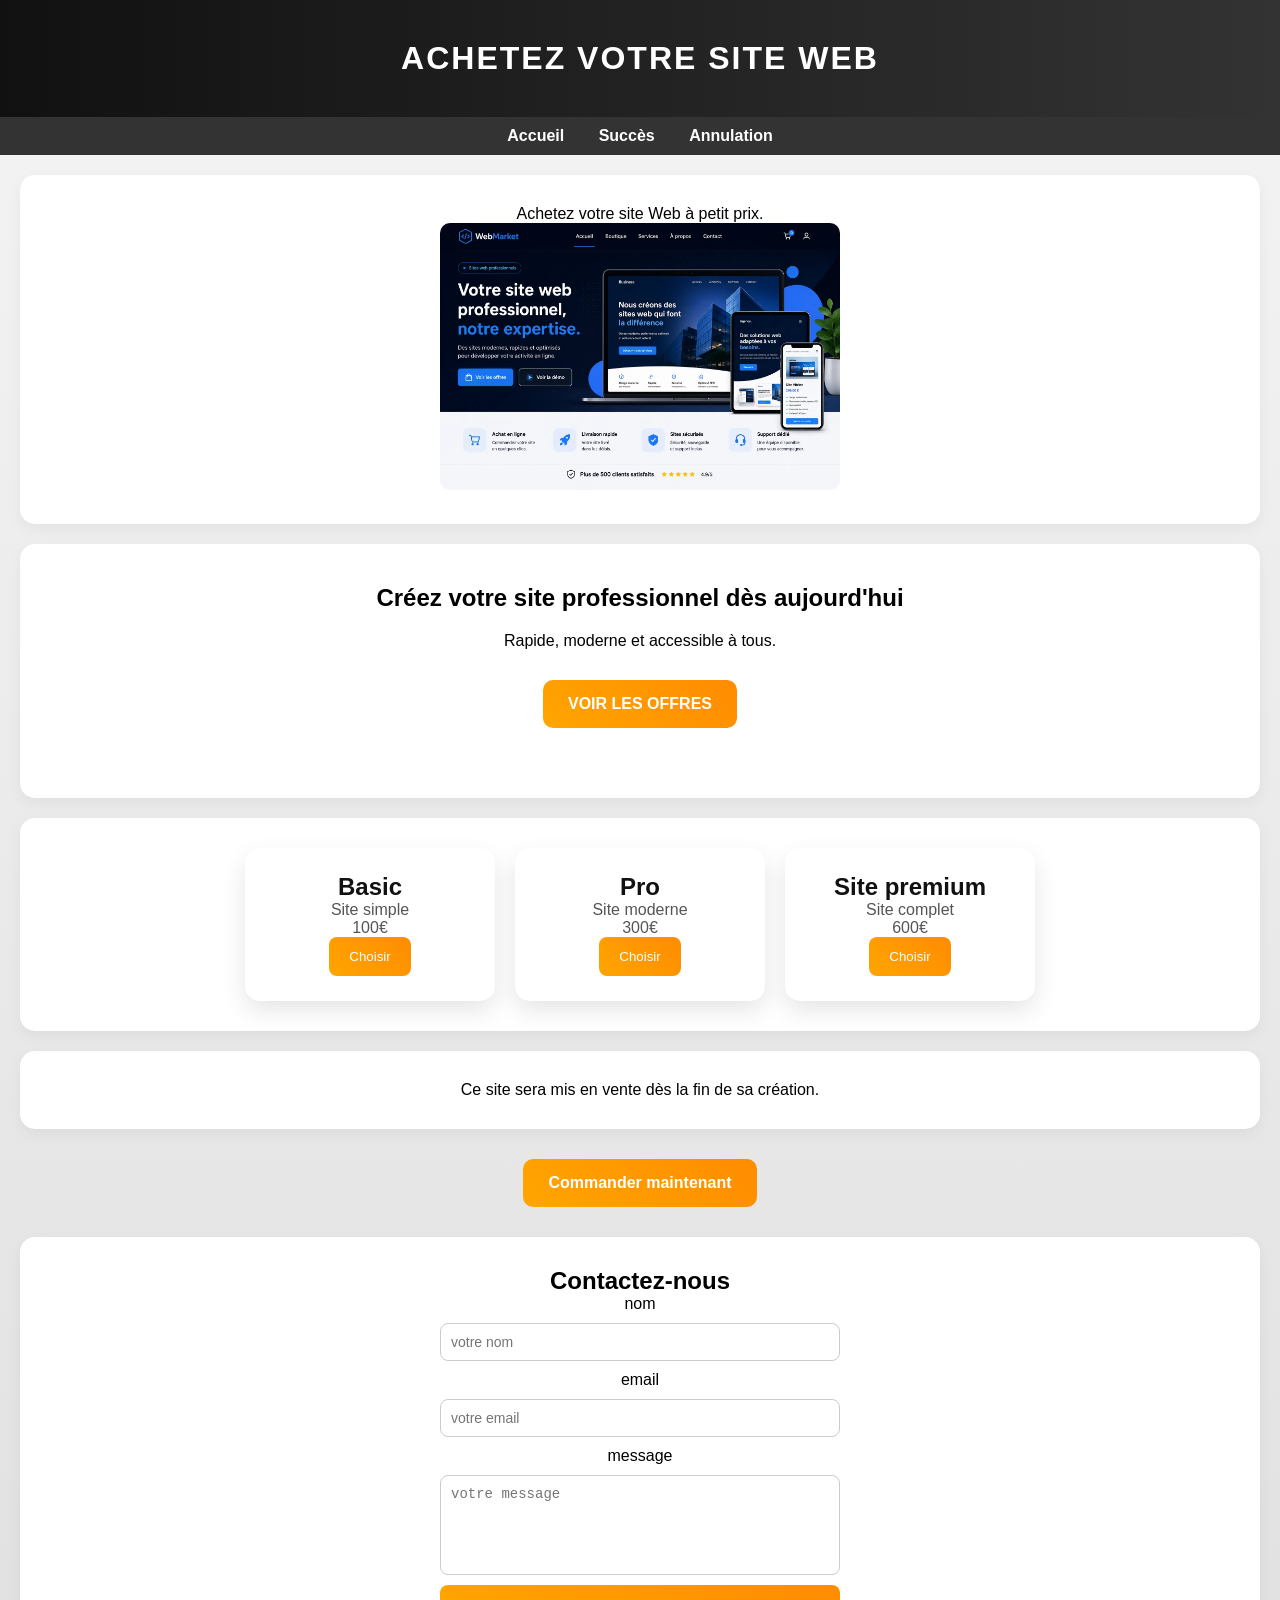
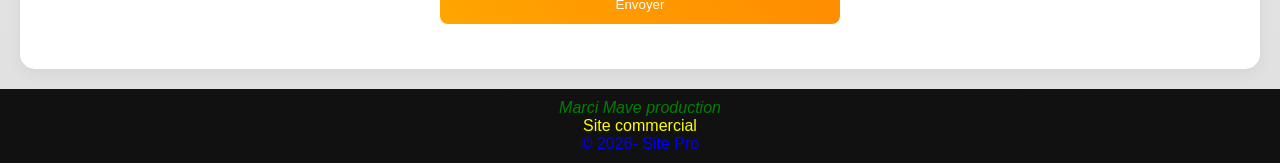
<file: index.html>
<!DOCTYPE html>
<html lang="fr">
<head>
  
  <meta charset="UTF-8">
  
  <meta name="viewport" content="width=device-width, initial-scale=1.0">
  
  <meta name="description" content="Création de sites web professionnels à petit prix. Rapide, moderne et efficace.">
  
  <title>
    site pro
  </title>
  
  <link rel="stylesheet" href="css/style.css">
  <link rel="sever/package.json">
  <link rel="sever/server.js">
  <link rel="cancel.html">
  <link rel="succes.html">
</head>

<body>
  
  <header>
   <h1>
    ACHETEZ VOTRE SITE WEB 
   </h1>
  </header>
  
<nav>
  <a href="index.html">Accueil</a>
  <a href="success.html">Succès</a>
  <a href="cancel.html">Annulation</a>
</nav>
  
  <section>
     <p>Achetez votre site Web à petit prix.</p>
  
    <img src="images/image_1.webp" alt="image publicitaire" loading="lazy">
  </section>
  
  <section class="hero">
    
    <h2>Créez votre site professionnel dès aujourd'hui</h2>
    
    <p>Rapide,  moderne et accessible à tous.</p>
    
    <a href="#offres" class="cta">VOIR LES OFFRES</a>
    
  </section>
  
  <section class="offres" id="offres">
    <div class="carte">
      <h2>Basic</h2>
      <p>Site simple</p>
      <p>100€</p>
      <button onclick="choisirOffre("Basic", 100, this)">Choisir</button>
      <p id="selecyion"></p>
    </div>
    
    <div class="carte">
      <h2>Pro</h2>
      <p>Site moderne </p>
      <p>300€</p>
      <button onclick ="choisirOffre("Pro", 300, this)">Choisir</button>
      <p id="selection"></p>
    </div>
    
    <div class="carte">
      <h2>Site premium</h2>
      <p>Site complet</p>
      <p>600€</p>
      <button onclick="choisirOffre("Premium", 600, this)">Choisir</button>
      <p id="selection"></p>
    </div>
  </section>
  
  <section id="ap">
   <p>Ce site sera mis en vente dès la fin de sa création.</p> 
  </section>
  
  <a href="#" class="cta" onclick="commander()">Commander maintenant</a>
  
  <section class="contact">
    <h2>Contactez-nous</h2>
    
    <form id="formulaire">
      
      <label>nom</label>
      
      <input type="text" id="nom" placeholder="votre nom" required>
      
      <label>email</label>
      
      <input type="email" id="email" placeholder="votre email" required>
      
      <label>message</label>
      <textarea id="message" placeholder="votre message" required></textarea>
      
      <button type="submit">Envoyer</button>
    </form>
  
    <p id="confirmation"></p>
  </section>
  
  <footer>
    <p class="vert"><i>Marci Mave production</i></p>
    <p class="jaune">Site commercial</p>
  	<p class="bleu">&copy; 2026- Site Pro</p>
  </footer>
  <script src="js/app.js" defer></script>
</body>

</html>
</file>
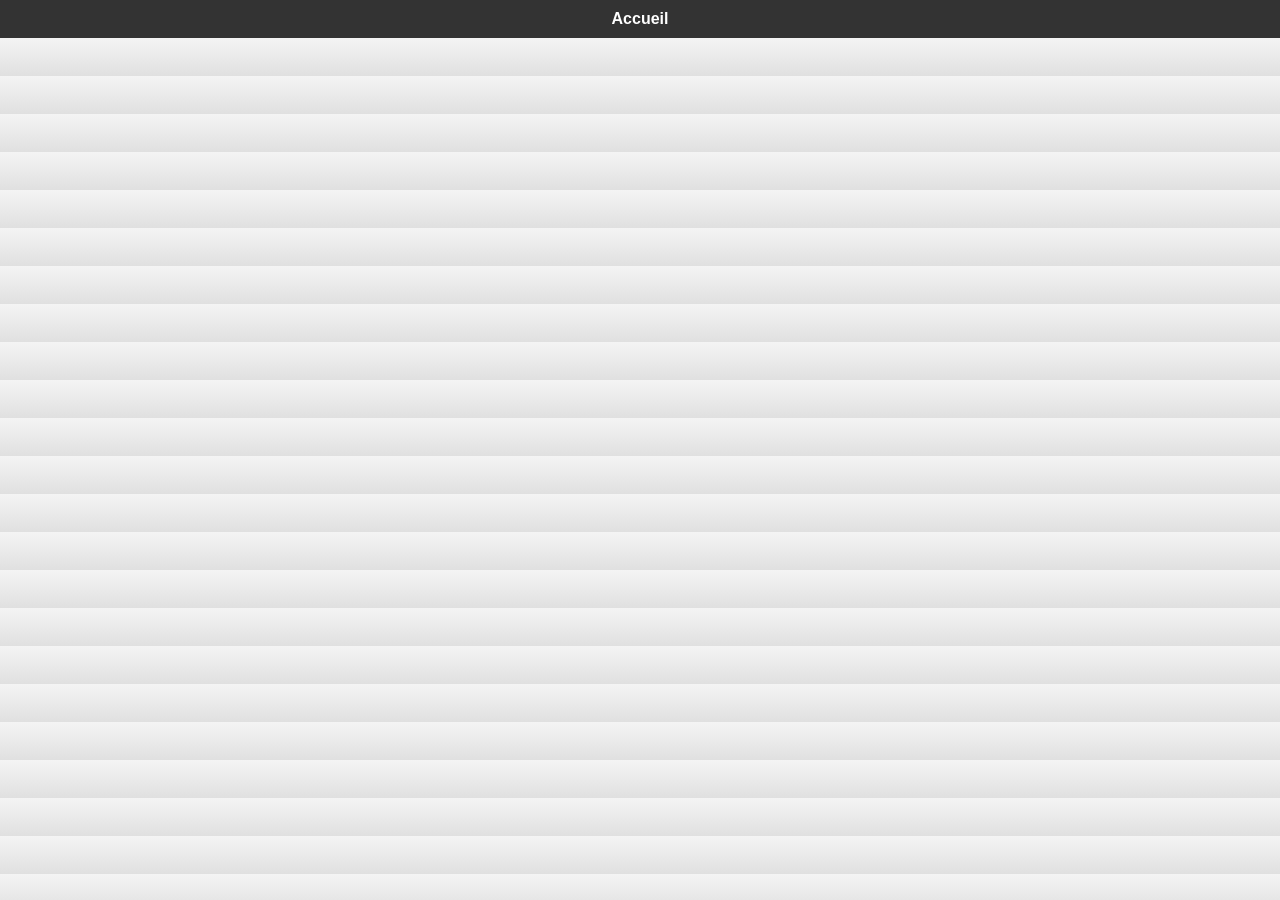
<file: cancel.html>
<!DOCTYPE html>
<html>

<head>
  <meta charset="UTF-8">
  <meta name="viewport" content="width=device-width, initial-scale=1">
  <title>Annulation</title>

  <link rel="stylesheet" href="css/style.css">
  
  <link rel="cancel.html">
  
</head>
<nav>
  <a href="index.html">Accueil</a>
  
</nav>
<body>
  
<script src="js/app.js" defer></script>
</body>

</html>
</file>
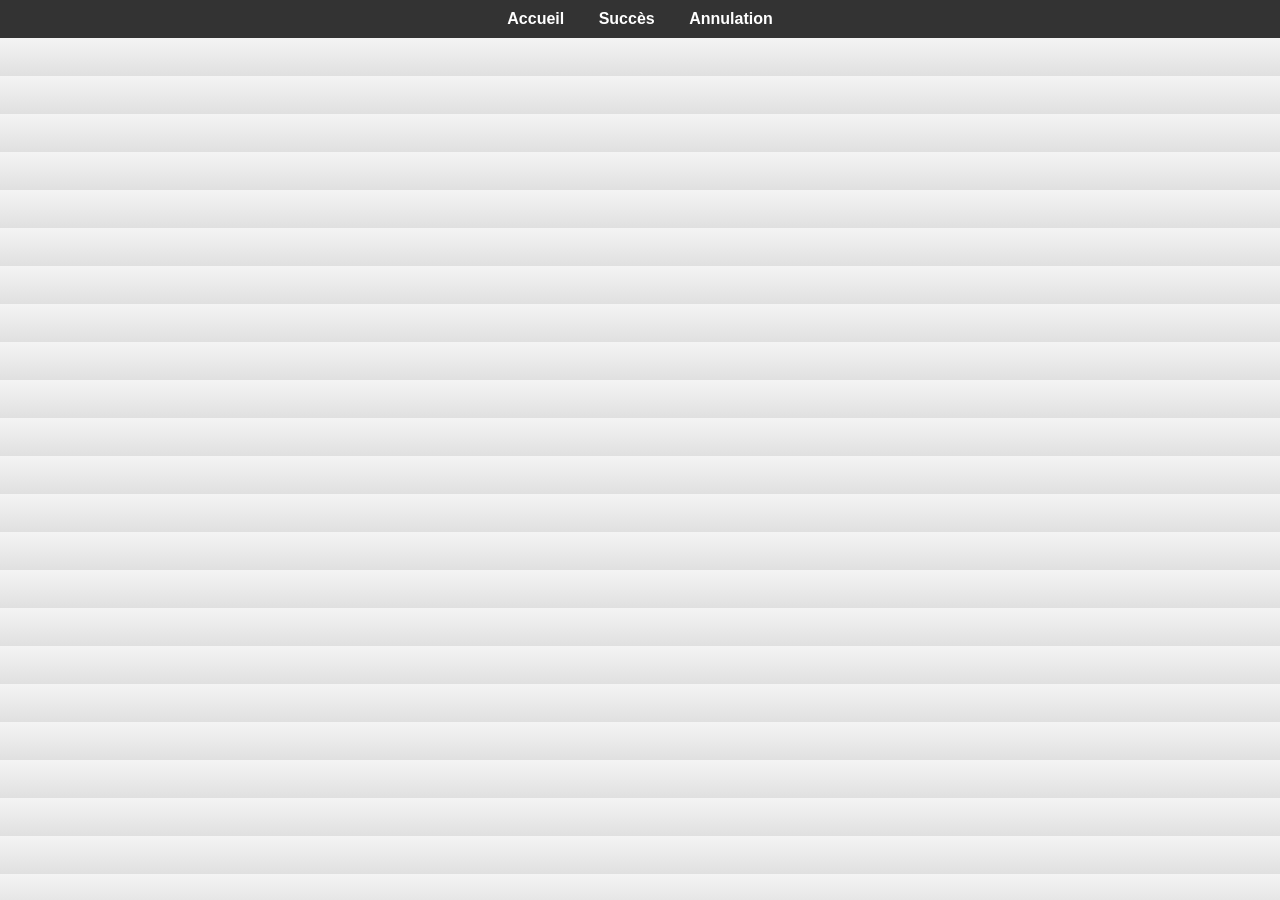
<file: succes.html>
<!DOCTYPE html>
<html>

<head>
  <meta charset="UTF-8">
  <meta name="viewport" content="width=device-width, initial-scale=1">
  <title>succès</title>
  
  <link rel="stylesheet" href="css/style.css">
  <link rel="sever/package.json">
  <link rel="sever/server.js">
  <link rel="cancel.html">
  <link rel="succes.html">
</head>
<nav>
  <a href="index.html">Accueil</a>
  <a href="success.html">Succès</a>
  <a href="cancel.html">Annulation</a>
</nav>
<body>
<script src="js/app.js" defer></script> 
</body>

</html>
</file>
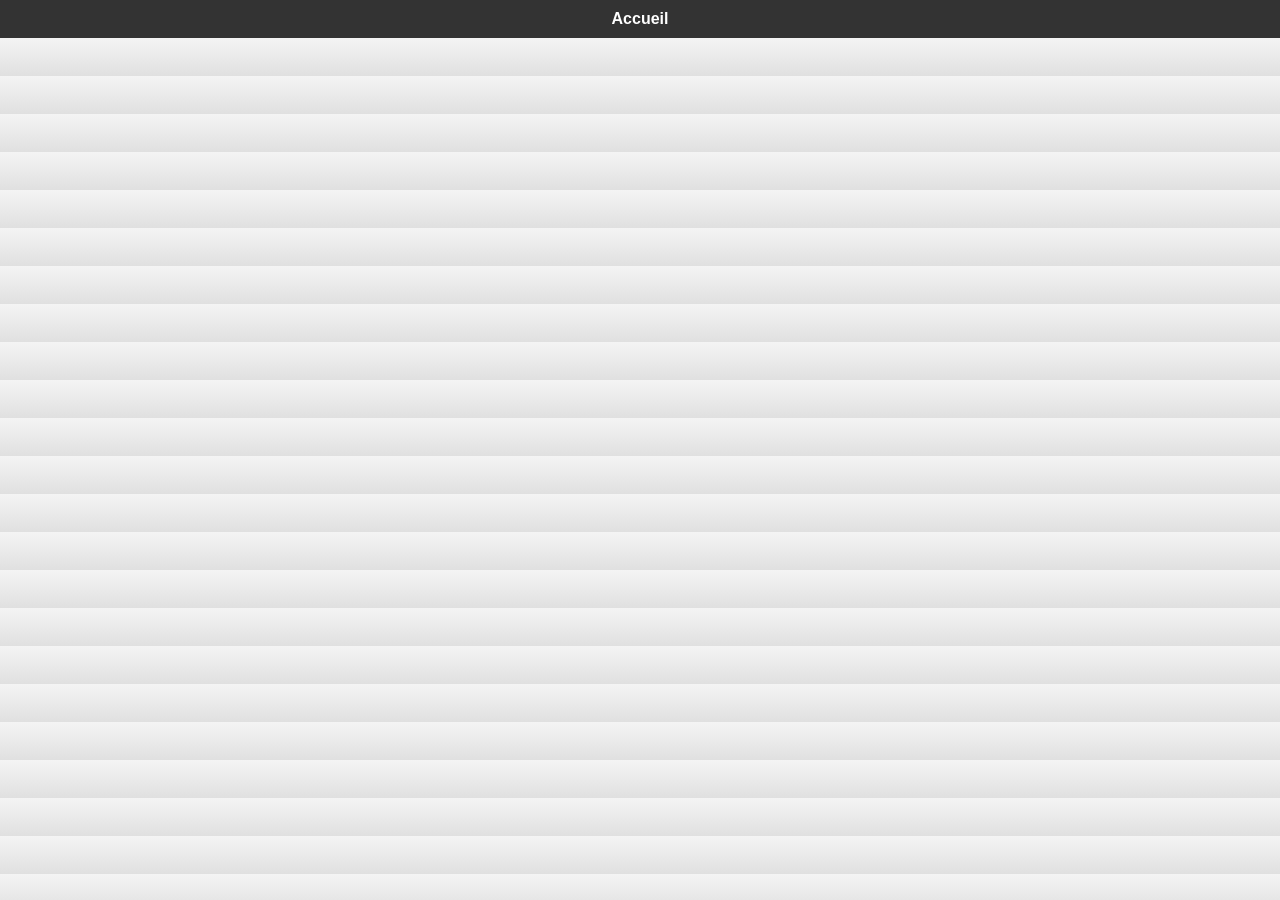
<file: success.html>
<!DOCTYPE html>
<html>

<head>
  <meta charset="UTF-8">
  <meta name="viewport" content="width=device-width, initial-scale=1">
  <title>succès</title>
  
  <link rel="stylesheet" href="css/style.css">
  
  
  <link rel="cancel.html">
  
</head>
<nav>
  <a href="index.html">Accueil</a>
</nav>
<body>
<script src="js/app.js" defer></script> 
</body>

</html>
</file>
<file: css/style.css>
/* RESET */
* {
  margin: 0;
  padding: 0;
  box-sizing: border-box;
}

/* BODY */
body {
  font-family: Arial, sans-serif;
  background: linear-gradient(to bottom, #f4f4f4, #e0e0e0);
}

/* HEADER */
header {
  background: linear-gradient(90deg, #111, #333);
  color: white;
  text-align: center;
  padding: 40px;
  letter-spacing: 2px;
}

h1 {
  font-size: 32px;
}

/* NAVIGATION */
nav {
  background-color: #333;
  padding: 10px;
  text-align: center;
}

nav a {
  color: white;
  margin: 0 15px;
  text-decoration: none;
  font-weight: bold;
  transition: 0.3s;
}

nav a:hover {
  color: orange;
  letter-spacing: 1px;
}

/* SECTIONS */
section {
  padding: 30px;
  text-align: center;
  margin: 20px;
  background-color: white;
  border-radius: 15px;
  box-shadow: 0 5px 15px rgba(0,0,0,0.05);
  animation: fadeIn 0.8s ease;
}

/* IMAGE */
img {
  width: 90%;
  max-width: 400px;
  border-radius: 10px;
  transition: transform 0.3s;
}

img:hover {
  transform: scale(1.05);
}

/* HERO */
.hero {
  padding: 40px 20px;
}

.hero h2 {
  font-size: 24px;
  margin-bottom: 20px;
}

/* OFFRES */
.offres {
  display: flex;
  justify-content: center;
  gap: 20px;
  flex-wrap: wrap;
}

/* CARTES */
.carte {
  background-color: white;
  padding: 25px;
  width: 250px;
  border-radius: 15px;
  box-shadow: 0 10px 25px rgba(0,0,0,0.1);
  text-align: center;
  transition: all 0.3s ease;
}

.carte:hover {
  transform: translateY(-10px) scale(1.03);
  box-shadow: 0 15px 35px rgba(0,0,0,0.2);
}

/* CARTE ACTIVE */
.carte.active {
  border: 2px solid orange;
  transform: scale(1.05);
}

/* TEXTE */
.carte h2 {
  color: #111;
}

.carte p {
  color: #555;
}

/* BOUTONS */
button {
  background: linear-gradient(45deg, orange, darkorange);
  border: none;
  padding: 12px 20px;
  color: white;
  border-radius: 8px;
  cursor: pointer;
  transition: 0.3s;
}

button:hover {
  transform: scale(1.1);
  box-shadow: 0 5px 15px rgba(255,140,0,0.5);
}

button:active {
  transform: scale(0.95);
}

/* CTA */
.cta {
  display: block;
  width: fit-content;
  margin: 30px auto;
  padding: 15px 25px;
  background: linear-gradient(45deg, orange, darkorange);
  color: white;
  text-decoration: none;
  border-radius: 10px;
  font-weight: bold;
  transition: 0.3s;
}

.cta:hover {
  transform: scale(1.1);
}

/* FORMULAIRE */
.contact {
  text-align: center;
}

form {
  display: flex;
  flex-direction: column;
  gap: 10px;
  max-width: 400px;
  margin: auto;
}

input, textarea {
  padding: 10px;
  border-radius: 8px;
  border: 1px solid #ccc;
  font-size: 14px;
}

input:focus, textarea:focus {
  outline: none;
  border: 2px solid orange;
}

textarea {
  min-height: 100px;
  resize: none;
}

#confirmation {
  margin-top: 15px;
  font-weight: bold;
}

/* FOOTER */
footer {
  background-color: #111;
  color: white;
  text-align: center;
  padding: 10px;
}

/* ANIMATION */
@keyframes fadeIn {
  from {
    opacity: 0;
    transform: translateY(20px);
  }
  to {
    opacity: 1;
    transform: translateY(0);
  }
}

/* RESPONSIVE */
@media (max-width: 600px) {
  h1 {
    font-size: 22px;
  }

  .carte {
    width: 90%;
  }

  nav a {
    display: block;
    margin: 10px 0;
  }
}

/* FOOTER */
.vert {
  color: green ;
}
.jaune {
  color: yellow ;
}
.bleu {
  color: blue ;
}
</file>
